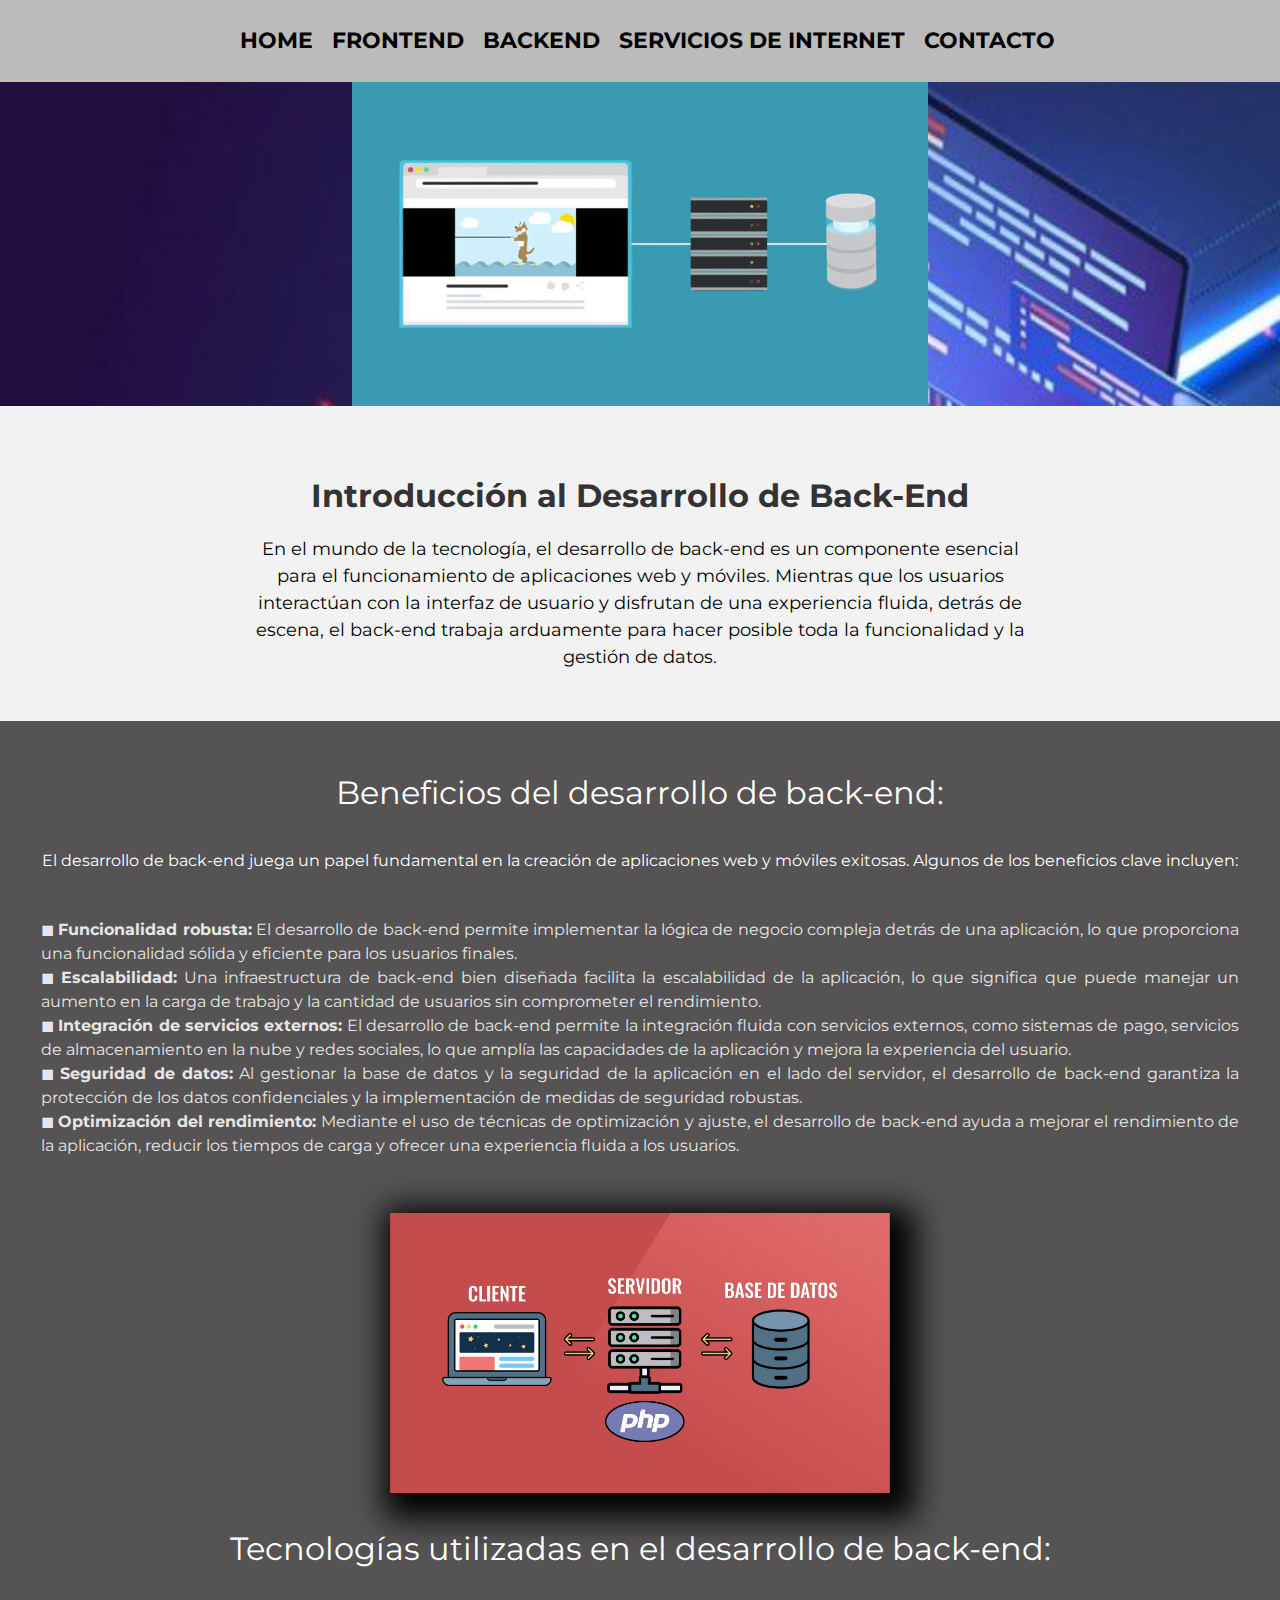
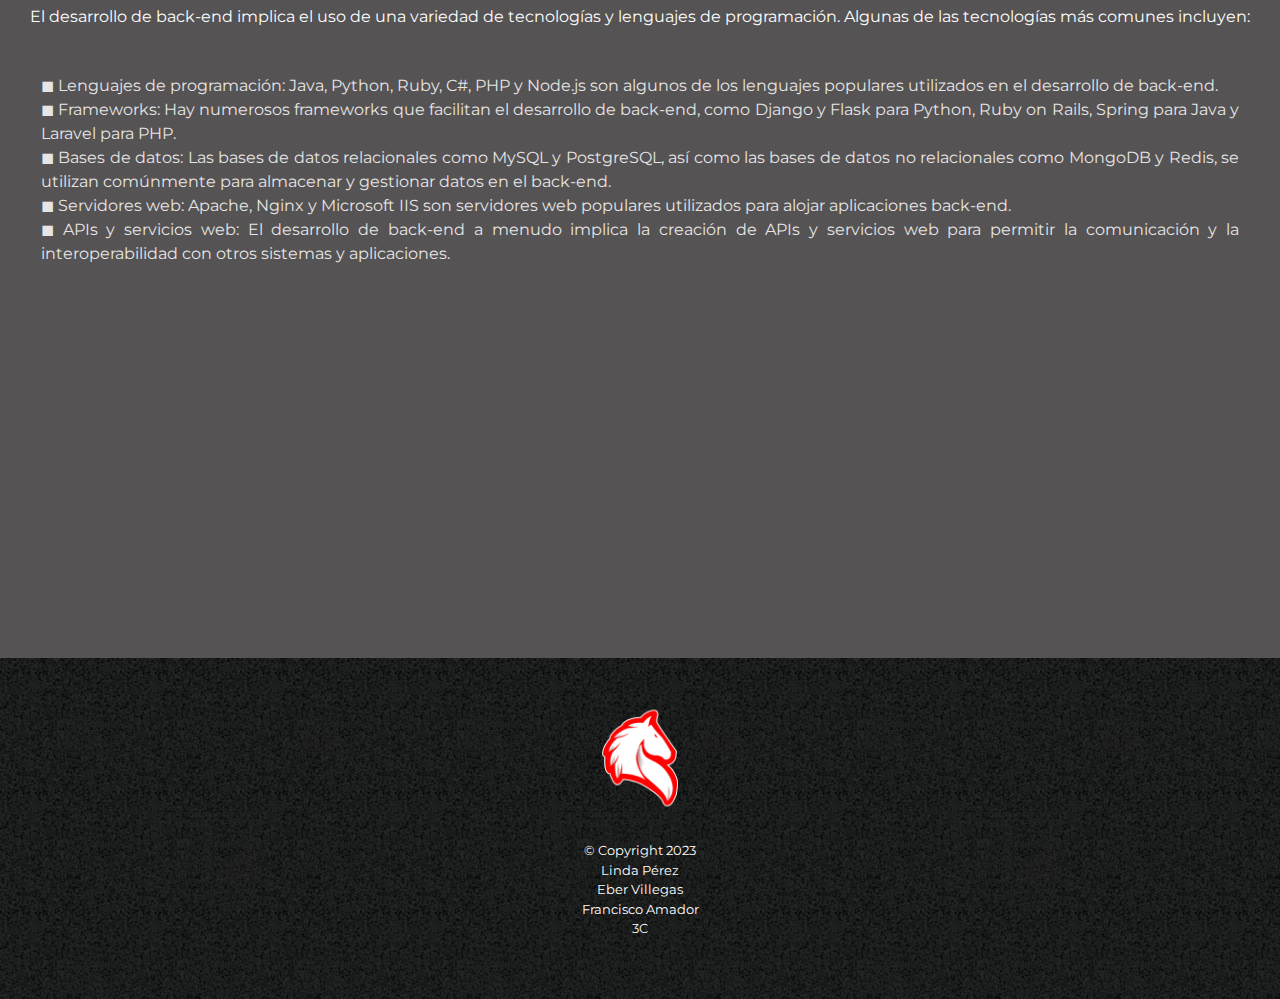
<file: backEnd.html>
<!DOCTYPE html>
<html lang="en">

<head>
    <meta charset="UTF-8">
    <meta http-equiv="X-UA-Compatible" content="IE=edge">
    <meta name="viewport" content="width=device-width, initial-scale=1.0">
    <link rel="stylesheet" href="reset.css">
    <link rel="stylesheet" href="styles.css">
    <link href="https://fonts.googleapis.com/css2?family=Montserrat:wght@300&display=swap" rel="stylesheet">
    <title>Front-End</title>
</head>

<body>
    <header>
        <div class="caja">
            <nav>
                <ul>
                    <li><a href="index.html">Home</a></li>
                    <li><a href="frontEnd.html">FrontEnd</a></li>
                    <li><a href="backEnd.html">BackEnd</a></li>
                    <li><a href="serviciosInternet.html">Servicios de Internet</a></li>
                    <li><a href="contacto.html">Contacto</a></li>
                </ul>
            </nav>
        </div>
    </header>
    <section>
        <div class="banner">
            <img class="banner" src="imagenes/backend-banner.gif" alt="Banner-BackEnd" width="45%">
        </div>
    </section>
    <section class="introduccion">
        <div class="bienvenida">
            <h1>Introducción al Desarrollo de Back-End</h1>
            <p>En el mundo de la tecnología, el desarrollo de back-end es un componente esencial para el funcionamiento
                de aplicaciones web y móviles. Mientras que los usuarios interactúan con la interfaz de usuario y
                disfrutan de una experiencia fluida, detrás de escena, el back-end trabaja arduamente para hacer posible
                toda la funcionalidad y la gestión de datos.</p>
        </div>
    </section>

    <section class="backend">

        <h3 class="titulo">Beneficios del desarrollo de back-end:</h3>
        <p>El desarrollo de back-end juega un papel fundamental en la creación de aplicaciones web y móviles exitosas.
            Algunos de los beneficios clave incluyen:</p>


        <div class="contenido-cuerpo">
            <ul class="lista-blanco">
                <li class="items"><strong>Funcionalidad robusta:</strong> El desarrollo de back-end permite implementar
                    la lógica de negocio compleja detrás de una aplicación, lo que proporciona una funcionalidad sólida
                    y eficiente para los usuarios finales.</li>
                <li class="items"><strong>Escalabilidad:</strong> Una infraestructura de back-end bien diseñada facilita
                    la escalabilidad de la aplicación, lo que significa que puede manejar un aumento en la carga de
                    trabajo y la cantidad de usuarios sin comprometer el rendimiento.</li>
                <li class="items"><strong>Integración de servicios externos:</strong> El desarrollo de back-end permite
                    la integración fluida con servicios externos, como sistemas de pago, servicios de almacenamiento en
                    la nube y redes sociales, lo que amplía las capacidades de la aplicación y mejora la experiencia del
                    usuario.</li>
                <li class="items"><strong>Seguridad de datos:</strong> Al gestionar la base de datos y la seguridad de
                    la aplicación en el lado del servidor, el desarrollo de back-end garantiza la protección de los
                    datos confidenciales y la implementación de medidas de seguridad robustas.</li>
                <li class="items"><strong>Optimización del rendimiento:</strong> Mediante el uso de técnicas de
                    optimización y ajuste, el desarrollo de back-end ayuda a mejorar el rendimiento de la aplicación,
                    reducir los tiempos de carga y ofrecer una experiencia fluida a los usuarios.</li>
            </ul>
        </div>
        <img class="imagen-backend" src="imagenes/backend.png">
        <h3 class="titulo">Tecnologías utilizadas en el desarrollo de back-end:</h3>
        <p>El desarrollo de back-end implica el uso de una variedad de tecnologías y lenguajes de programación. Algunas
            de las tecnologías más comunes incluyen:</p>


        <div class="contenido-cuerpo">
            <ul class="lista-blanco">
                <li class="items">Lenguajes de programación: Java, Python, Ruby, C#, PHP y Node.js son algunos de los
                    lenguajes populares utilizados en el desarrollo de back-end.</li>
                <li class="items">Frameworks: Hay numerosos frameworks que facilitan el desarrollo de back-end, como
                    Django y Flask para Python, Ruby on Rails, Spring para Java y Laravel para PHP.</li>
                <li class="items">Bases de datos: Las bases de datos relacionales como MySQL y PostgreSQL, así como las
                    bases de datos no relacionales como MongoDB y Redis, se utilizan comúnmente para almacenar y
                    gestionar datos en el back-end.</li>
                <li class="items">Servidores web: Apache, Nginx y Microsoft IIS son servidores web populares utilizados
                    para alojar aplicaciones back-end.</li>
                <li class="items">APIs y servicios web: El desarrollo de back-end a menudo implica la creación de APIs y
                    servicios web para permitir la comunicación y la interoperabilidad con otros sistemas y
                    aplicaciones.</li>
            </ul>
        </div>


        <div class="video">
            <iframe width="560" height="315" src="https://www.youtube.com/embed/ZTsi1e-VJIU"
                title="YouTube video player" frameborder="0"
                allow="accelerometer; autoplay; clipboard-write; encrypted-media; gyroscope; picture-in-picture; web-share"
                allowfullscreen></iframe>
        </div>

    </section>


    <footer>
        <img src="imagenes/logo3.png" alt="Logo" width="10%">
        <p class="copyright">&copy Copyright 2023 <br>Linda Pérez<br>Eber Villegas<br>Francisco Amador<br> 3C</p>
    </footer>
</body>

</html>
</file>
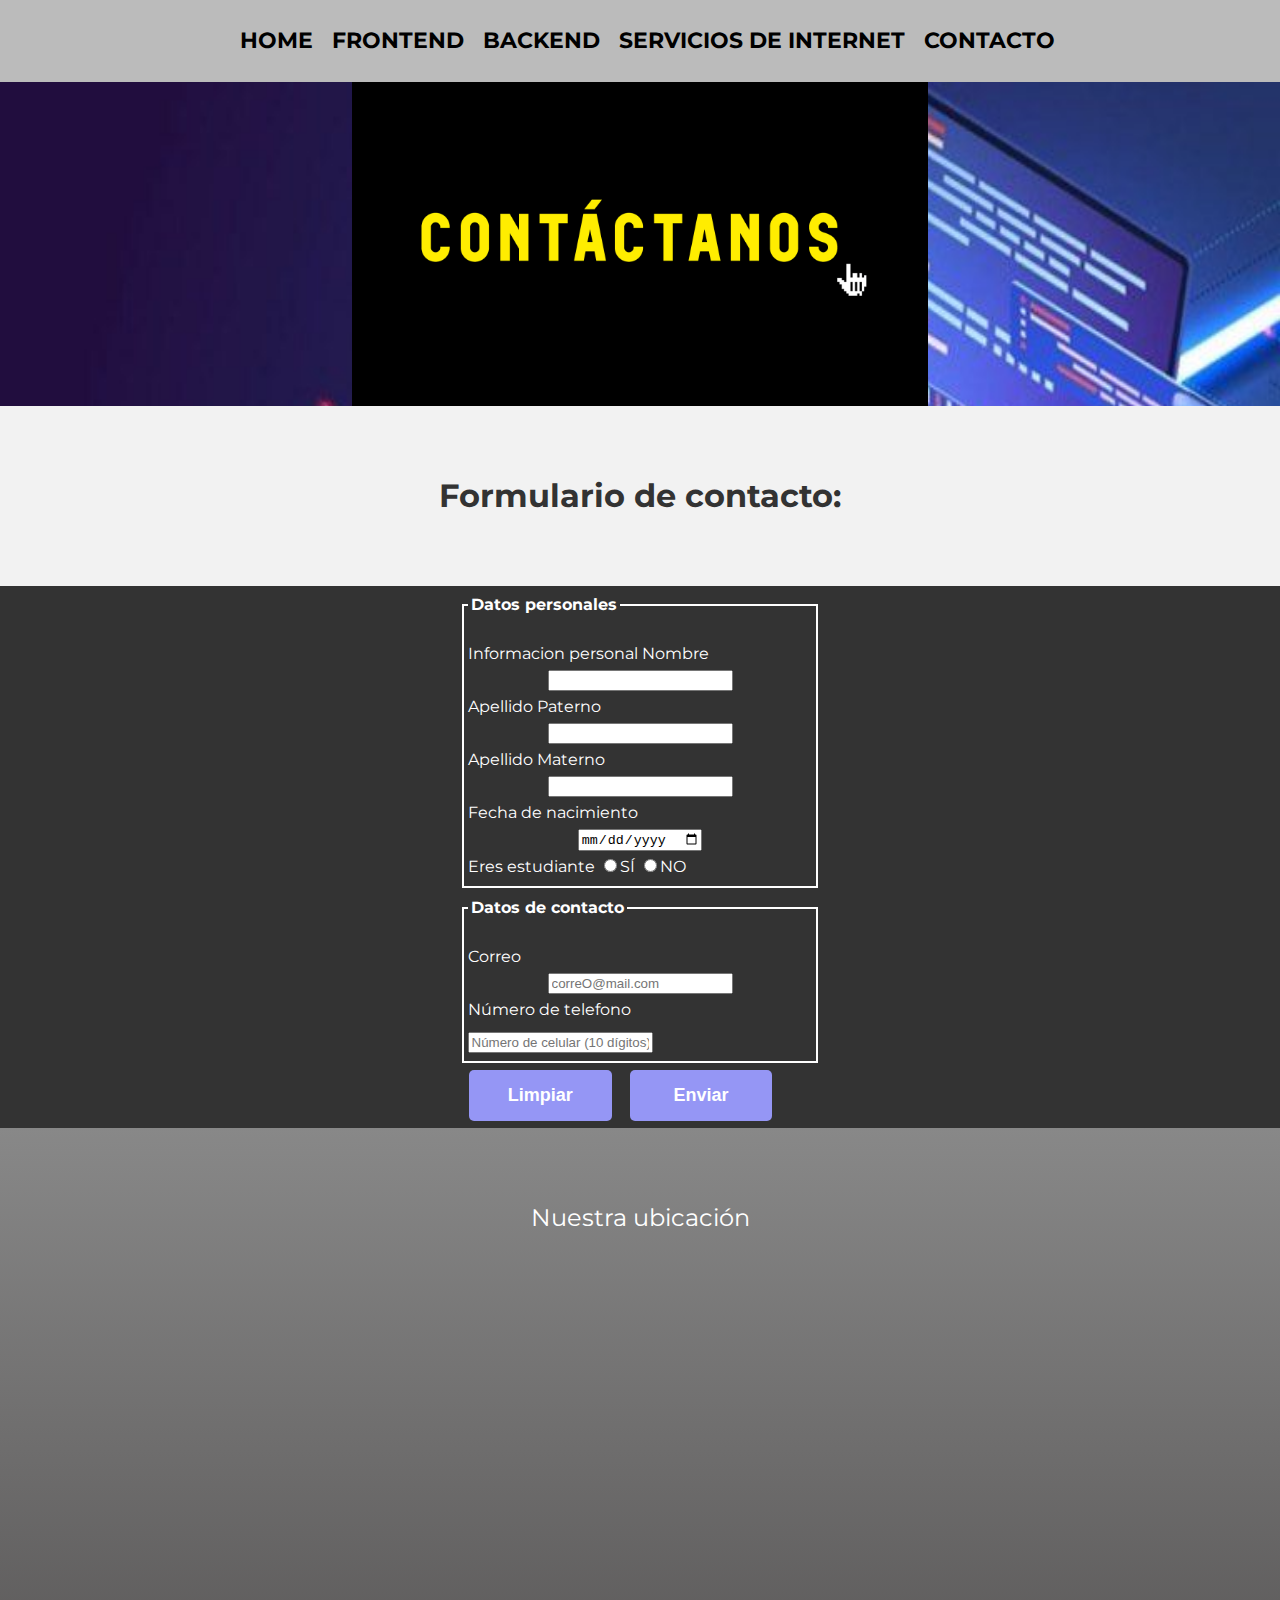
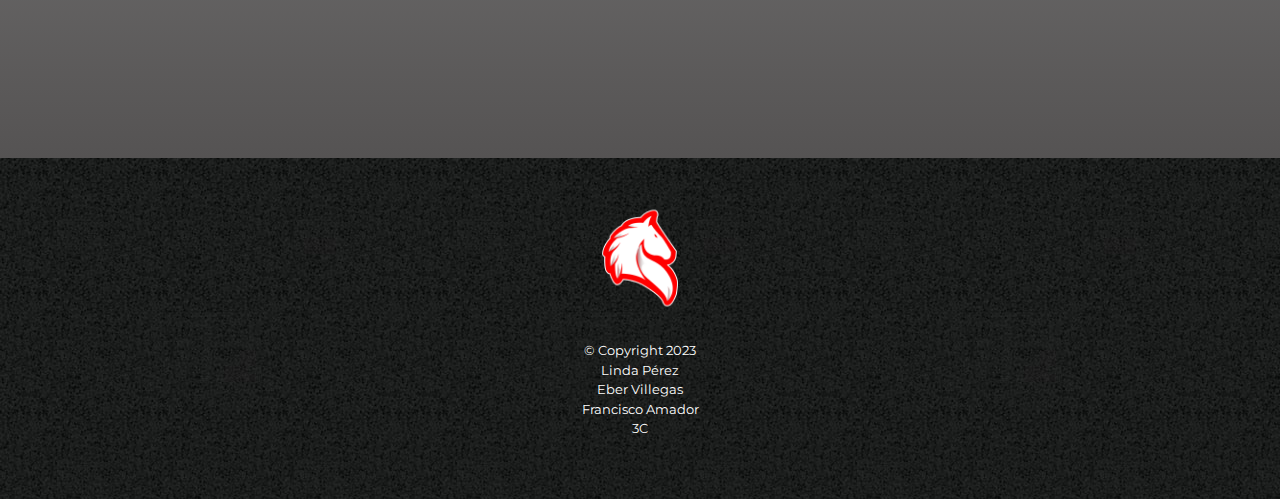
<file: contacto.html>
<!DOCTYPE html>
<html lang="en">

<head>
    <meta charset="UTF-8">
    <meta http-equiv="X-UA-Compatible" content="IE=edge">
    <meta name="viewport" content="width=device-width, initial-scale=1.0">
    <link rel="stylesheet" href="reset.css">
    <link rel="stylesheet" href="styles.css">
    <link href="https://fonts.googleapis.com/css2?family=Montserrat:wght@300&display=swap" rel="stylesheet">
    <title>Contacto</title>
</head>

<body>
    <header>
        <div class="caja">
            <nav>
                <ul>
                    <li><a href="index.html">Home</a></li>
                    <li><a href="frontEnd.html">FrontEnd</a></li>
                    <li><a href="backEnd.html">BackEnd</a></li>
                    <li><a href="serviciosInternet.html">Servicios de Internet</a></li>
                    <li><a href="contacto.html">Contacto</a></li>
                </ul>
            </nav>
        </div>
    </header>
    <section>
        <div class="banner">
            <img class="banner" src="imagenes/contacto.gif" alt="Banner-contacto" width="45%">
        </div>
    </section>
    <section class="introduccion">
        <div class="bienvenida">
            <h1>Formulario de contacto:</h1>
        </div>
    </section>
    <section class="formulario">
        <!--FORMULARIO-->
        <form id="Form1">

            <fieldset>
                <Legend>Datos personales </Legend>
                <label>Informacion personal </label>
                <label>Nombre </label>
                <input type="text" id="nombre" class="caja">

                <label>Apellido Paterno </label>
                <input type="text" id="app" class="caja">

                <label>Apellido Materno </label>
                <input type="text" id="apm" class="caja">

                <label>Fecha de nacimiento</label>
                <input type="date" id="fecha" class="caja">

                <label>Eres estudiante</label>
                <input type="radio" id="rsi" name="estu" value="SI">SÍ
                <input type="radio" id="rno" name="estu" value="NO">NO
            </fieldset>
            <fieldset>
                <legend>Datos de contacto</legend>
                <label>Correo </label>
                <input type="email" id="correo" class="caja" placeholder="correO@mail.com">

                <label>Número de telefono</label>
                <input type="text" pattern="[0-9]{10}" required placeholder="Número de celular (10 dígitos)">

            </fieldset>
            <button type="button" onclick="limpiar()" class="boton">Limpiar</button>
            <button type="button" onclick="validar()" class="boton">Enviar</button>


        </form>



        <script src="DomForm.js"></script>


    </section>
    <!--MAPA-->
    <section class="mapa">
        <h3 class="titulo2">Nuestra ubicación</h3>

        <div class="mapa-contenido">

            <iframe
                src="https://www.google.com/maps/embed?pb=!1m18!1m12!1m3!1d3771.1216823591676!2d-98.15452582603712!3d19.058386882142546!2m3!1f0!2f0!3f0!3m2!1i1024!2i768!4f13.1!3m3!1m2!1s0x85cfc1c9a30530ab%3A0xefd33e2f1a6ca5a2!2sUniversidad%20Tecnol%C3%B3gica%20de%20Puebla!5e0!3m2!1ses!2smx!4v1686895682571!5m2!1ses!2smx"
                width="600" height="450" style="border:0;" allowfullscreen="" loading="lazy"
                referrerpolicy="no-referrer-when-downgrade"></iframe>
    </section>

    <footer>
        <img src="imagenes/logo3.png" alt="Logo" width="10%">
        <p class="copyright">&copy Copyright 2023 <br>Linda Pérez<br>Eber Villegas<br>Francisco Amador<br> 3C</p>
    </footer>
</body>

</html>
</file>
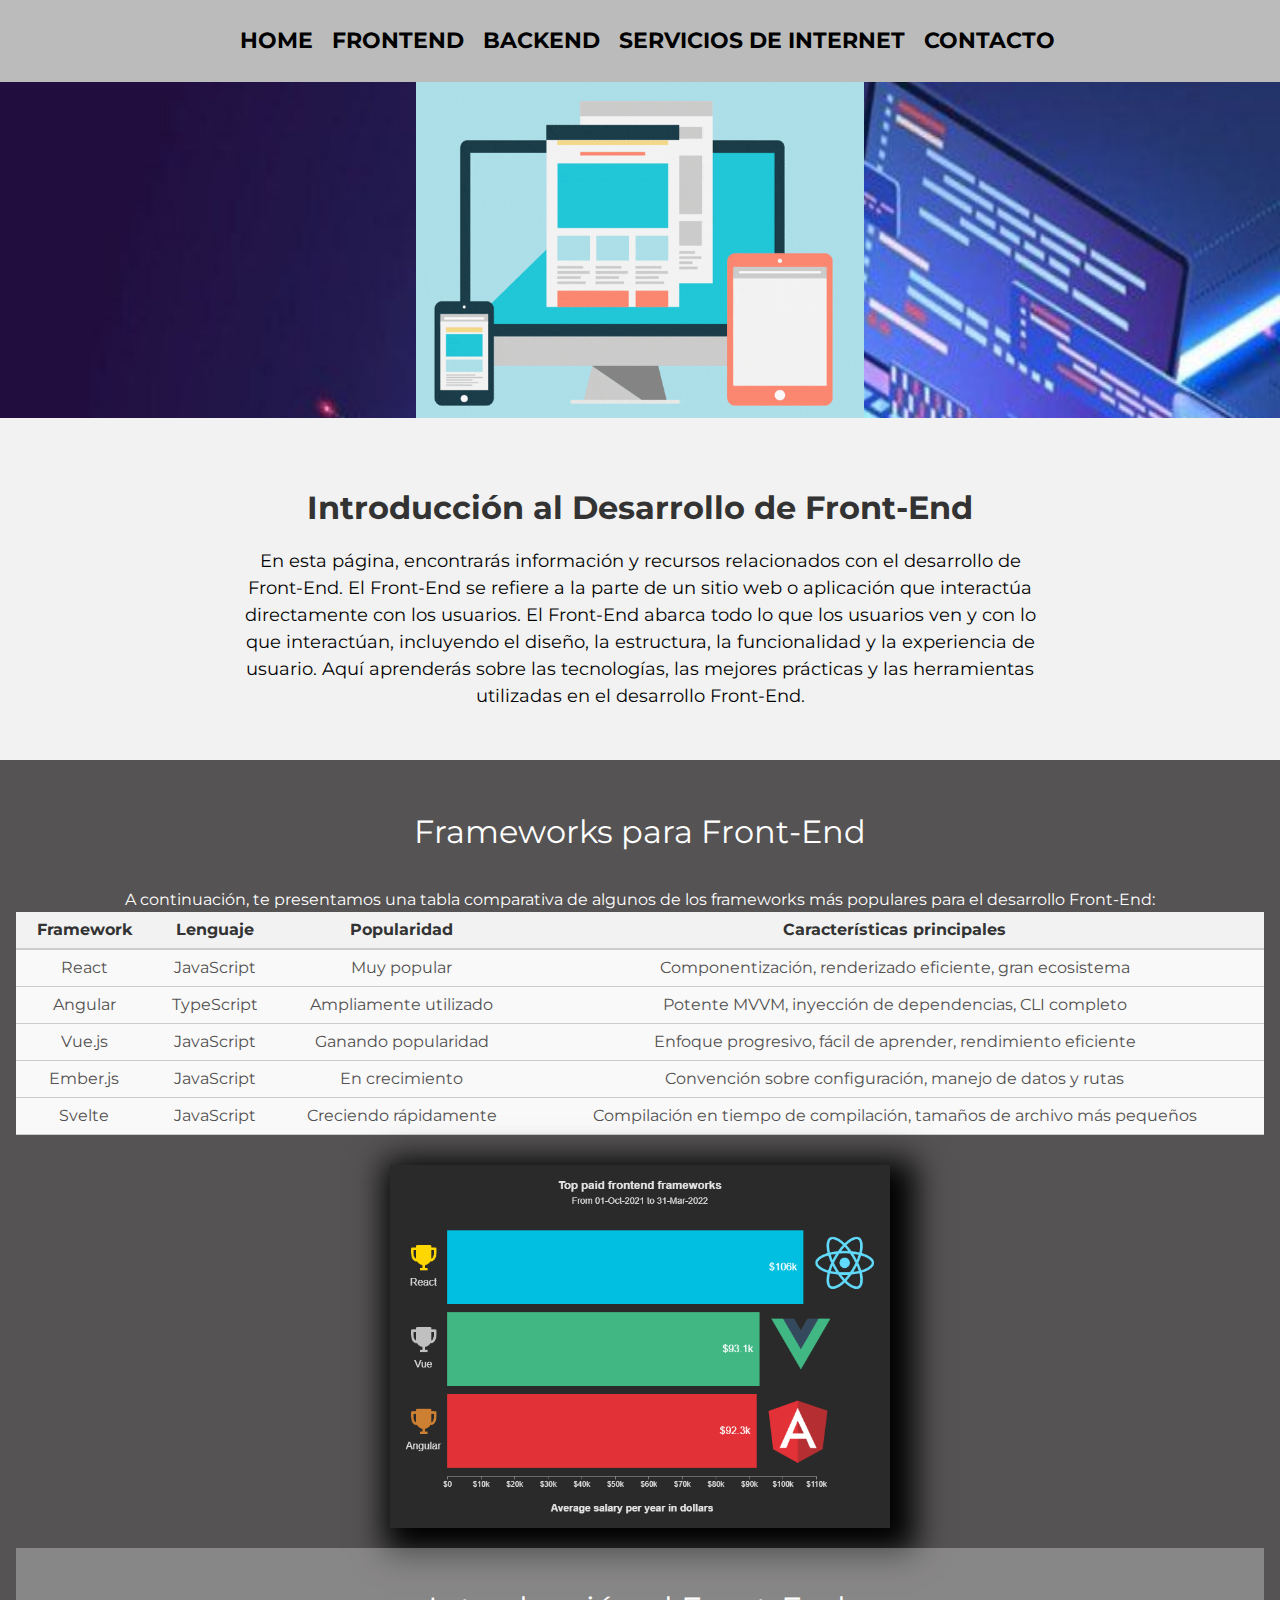
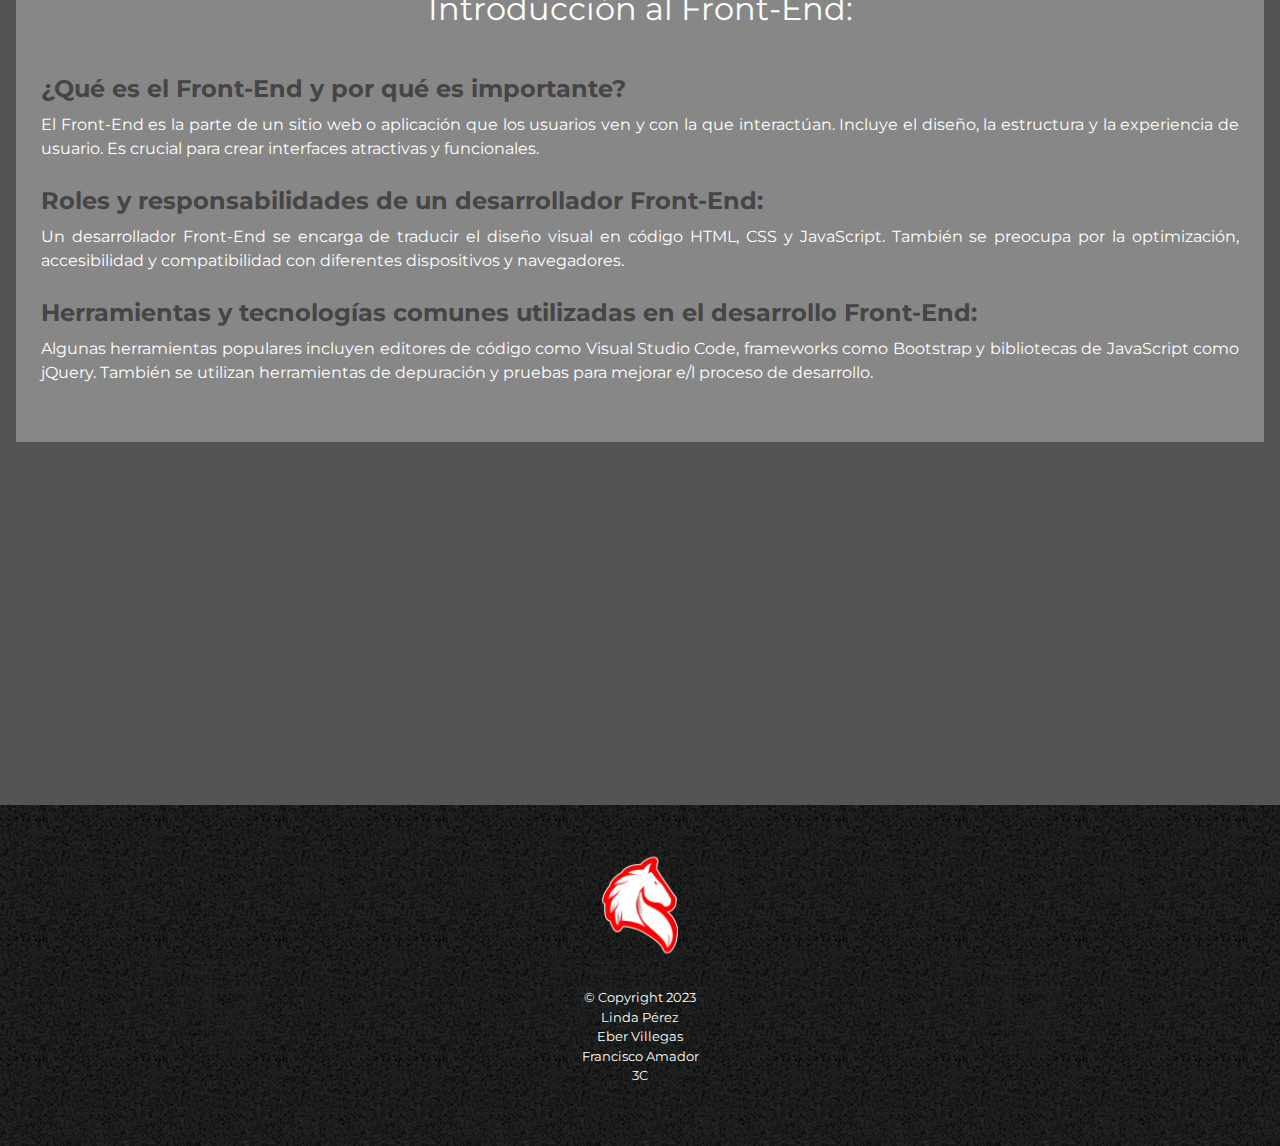
<file: frontEnd.html>
<!DOCTYPE html>
<html lang="en">

<head>
    <meta charset="UTF-8">
    <meta http-equiv="X-UA-Compatible" content="IE=edge">
    <meta name="viewport" content="width=device-width, initial-scale=1.0">
    <link rel="stylesheet" href="reset.css">
    <link rel="stylesheet" href="styles.css">
    <link href="https://fonts.googleapis.com/css2?family=Montserrat:wght@300&display=swap" rel="stylesheet">
    <title>Front-End</title>
</head>

<body>
    <header>
        <div class="caja">
            <nav>
                <ul>
                    <li><a href="index.html">Home</a></li>
                    <li><a href="frontEnd.html">FrontEnd</a></li>
                    <li><a href="backEnd.html">BackEnd</a></li>
                    <li><a href="serviciosInternet.html">Servicios de Internet</a></li>
                    <li><a href="contacto.html">Contacto</a></li>
                </ul>
            </nav>
        </div>
    </header>
    <section>
        <div class="banner">
            <img class="banner" src="imagenes/frontend-banner.gif" alt="Banner-FrontEnd" width="35%">
        </div>
    </section>
    <section class="introduccion">
        <div class="bienvenida">
            <h1>Introducción al Desarrollo de Front-End</h1>
            <p>En esta página, encontrarás información y recursos relacionados con el desarrollo de Front-End. El
                Front-End se refiere a la parte de un sitio web o aplicación que interactúa directamente con los
                usuarios.

                El Front-End abarca todo lo que los usuarios ven y con lo que interactúan, incluyendo el diseño, la
                estructura, la funcionalidad y la experiencia de usuario. Aquí aprenderás sobre las tecnologías, las
                mejores prácticas y las herramientas utilizadas en el desarrollo Front-End.</p>
        </div>
    </section>

    <section class="backend">

        <h3 class="titulo">Frameworks para Front-End</h3>
        <p>A continuación, te presentamos una tabla comparativa de algunos de los frameworks más populares para el
            desarrollo Front-End:</p>


        <div class="contenido-backend">
            <!--Tabla de frameworks-->
            <table>
                <thead>
                    <tr>
                        <th>Framework</th>
                        <th>Lenguaje</th>
                        <th>Popularidad</th>
                        <th>Características principales</th>
                    </tr>
                </thead>
                <tbody>
                    <tr>
                        <td>React</td>
                        <td>JavaScript</td>
                        <td>Muy popular</td>
                        <td>Componentización, renderizado eficiente, gran ecosistema</td>
                    </tr>
                    <tr>
                        <td>Angular</td>
                        <td>TypeScript</td>
                        <td>Ampliamente utilizado</td>
                        <td>Potente MVVM, inyección de dependencias, CLI completo</td>
                    </tr>
                    <tr>
                        <td>Vue.js</td>
                        <td>JavaScript</td>
                        <td>Ganando popularidad</td>
                        <td>Enfoque progresivo, fácil de aprender, rendimiento eficiente</td>
                    </tr>
                    <tr>
                        <td>Ember.js</td>
                        <td>JavaScript</td>
                        <td>En crecimiento</td>
                        <td>Convención sobre configuración, manejo de datos y rutas</td>
                    </tr>
                    <tr>
                        <td>Svelte</td>
                        <td>JavaScript</td>
                        <td>Creciendo rápidamente</td>
                        <td>Compilación en tiempo de compilación, tamaños de archivo más pequeños</td>
                    </tr>
                </tbody>

            </table>
        </div>
        <img class="imagen-frontend" src="imagenes/frontend-graficabarras.png" width="60%">
        <div class="contenido">
            <section class="contenido-frontend">
                <h3 class="titulo"> Introducción al Front-End:</h3>
                <h4>¿Qué es el Front-End y por qué es importante?</h4>
                <p>El Front-End es la parte de un sitio web o aplicación que los usuarios ven y con la que interactúan.
                    Incluye el diseño, la estructura y la experiencia de usuario. Es crucial para crear interfaces
                    atractivas y funcionales. <br>
                <h4>Roles y responsabilidades de un desarrollador Front-End:</h4>
                <p>Un desarrollador Front-End se encarga de traducir el diseño visual en código HTML, CSS y JavaScript.
                    También se preocupa por la optimización, accesibilidad y compatibilidad con diferentes dispositivos
                    y navegadores.</p>
                <h4>Herramientas y tecnologías comunes utilizadas en el desarrollo Front-End:</h4>
                <p>Algunas herramientas populares incluyen editores de código como Visual Studio Code, frameworks como
                    Bootstrap y bibliotecas de JavaScript como jQuery. También se utilizan herramientas de depuración y
                    pruebas para mejorar e/l proceso de desarrollo.</p>
                </p>
            </section>
        </div>




        <div class="contenido-backend">

        </div>


        <div class="video">
            <iframe width="560" height="315" src="https://www.youtube.com/embed/LAlceG2cY_w"
                title="YouTube video player" frameborder="0"
                allow="accelerometer; autoplay; clipboard-write; encrypted-media; gyroscope; picture-in-picture; web-share"
                allowfullscreen></iframe>
        </div>

    </section>


    <footer>
        <img src="imagenes/logo3.png" alt="Logo" width="10%">
        <p class="copyright">&copy Copyright 2023 <br>Linda Pérez<br>Eber Villegas<br>Francisco Amador<br> 3C</p>
    </footer>
</body>

</html>
</file>
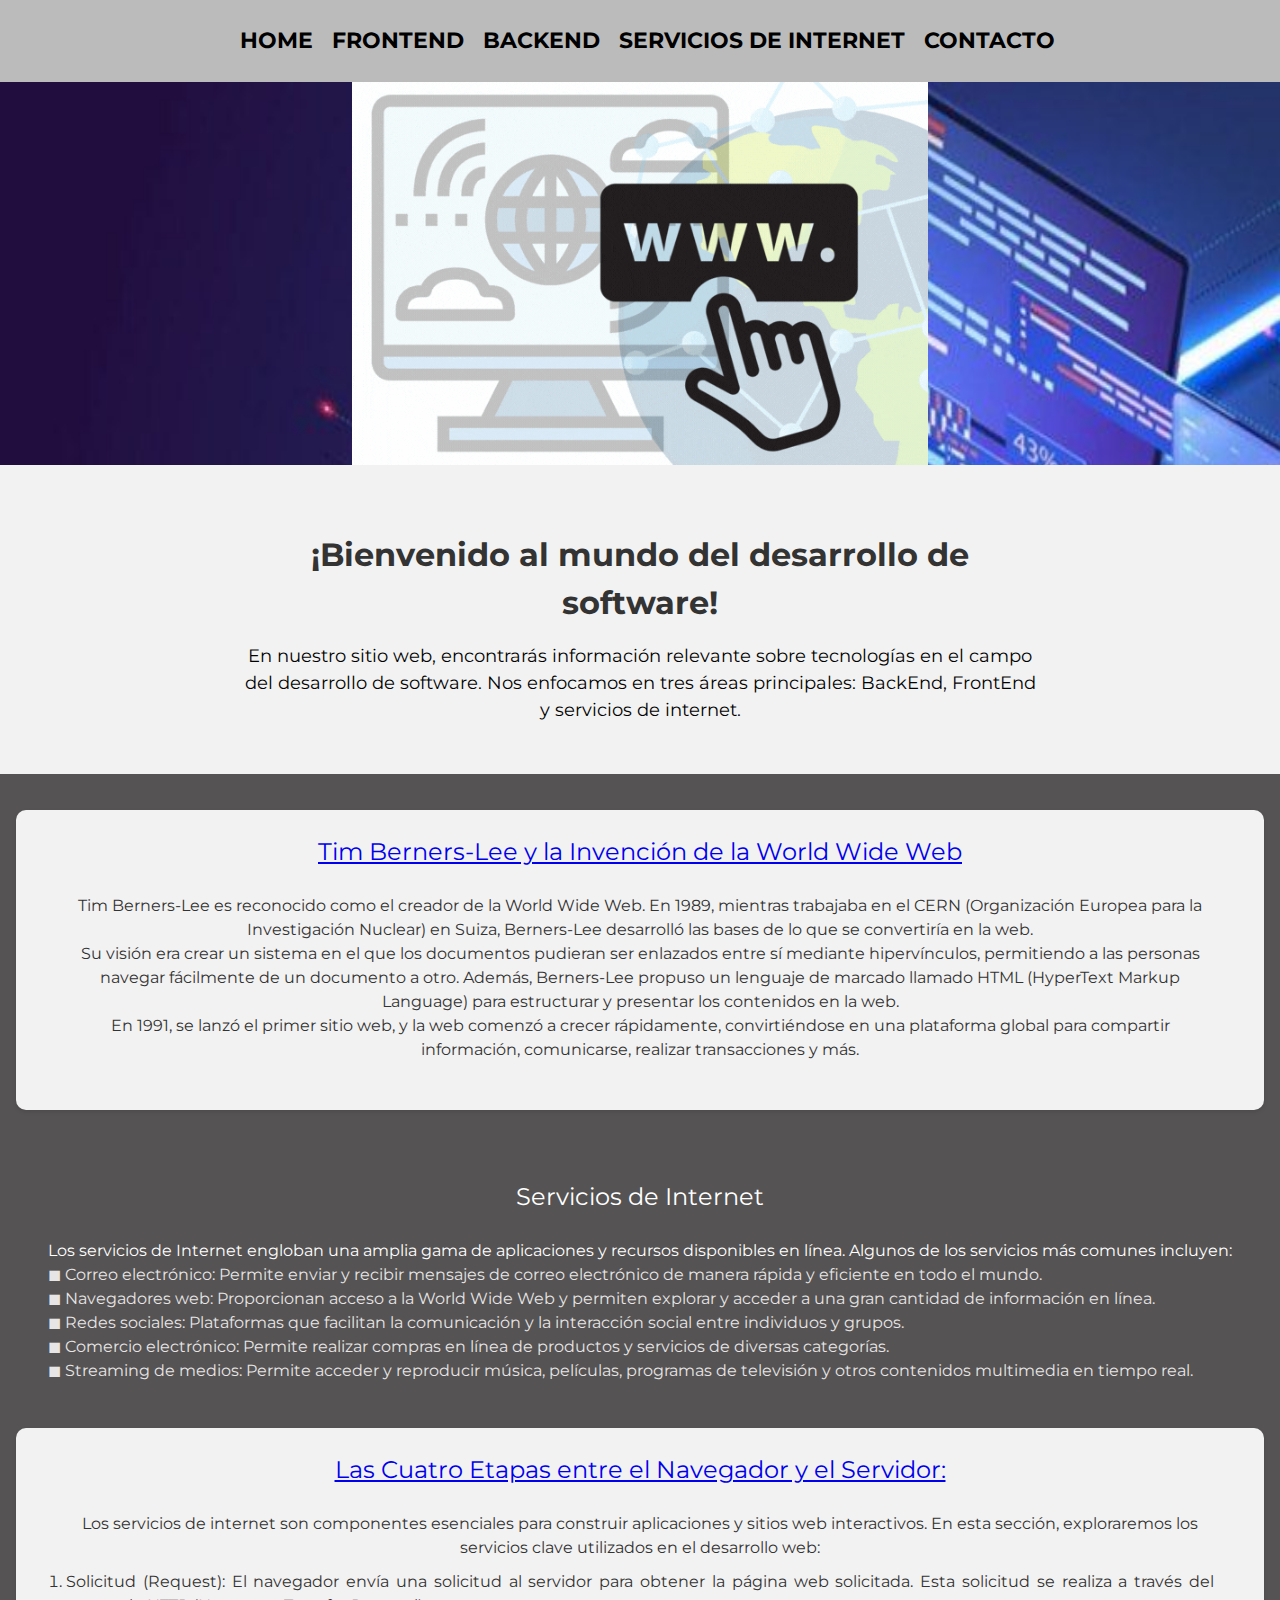
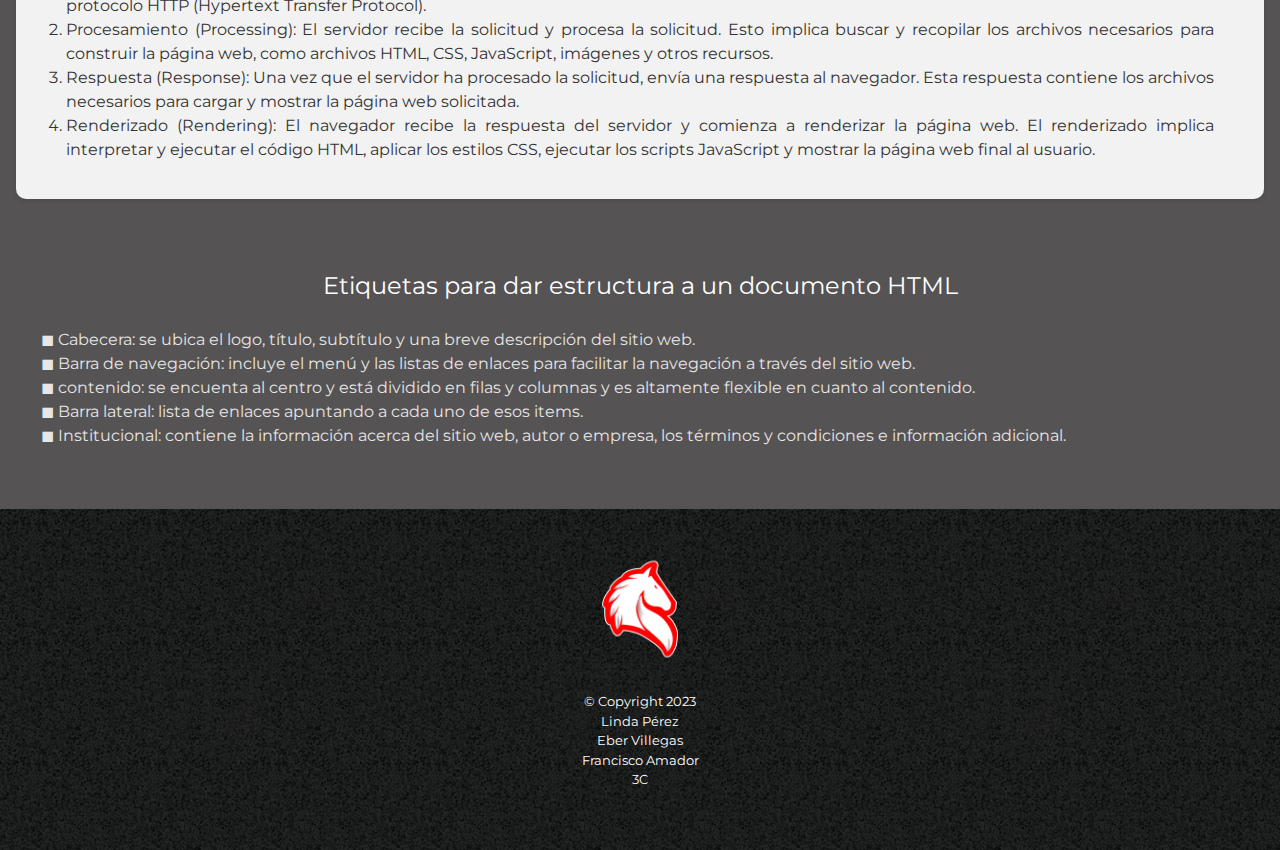
<file: serviciosInternet.html>
<!DOCTYPE html>
<html lang="en">

<head>
    <meta charset="UTF-8">
    <meta http-equiv="X-UA-Compatible" content="IE=edge">
    <meta name="viewport" content="width=device-width, initial-scale=1.0">
    <link rel="stylesheet" href="reset.css">
    <link rel="stylesheet" href="styles.css">
    <link href="https://fonts.googleapis.com/css2?family=Montserrat:wght@300&display=swap" rel="stylesheet">
    <title>Desarrollo De Software</title>
</head>

<body>
    <header>
        <div class="caja">
            <nav>
                <ul>
                    <li><a href="index.html">Home</a></li>
                    <li><a href="frontEnd.html">FrontEnd</a></li>
                    <li><a href="backEnd.html">BackEnd</a></li>
                    <li><a href="serviciosInternet.html">Servicios de Internet</a></li>
                    <li><a href="contacto.html">Contacto</a></li>
                </ul>
            </nav>
        </div>
    </header>
    <section>
        <div class="banner">
            <img class="banner" src="imagenes/internet.gif" alt="Banner-ServiciosDeInternet" width="45%">
        </div>
    </section>
    <section class="introduccion">
        <div class="bienvenida">
            <h1>¡Bienvenido al mundo del desarrollo de software!</h1>
            <p>En nuestro sitio web, encontrarás información relevante sobre tecnologías en el campo del desarrollo de
                software. Nos enfocamos en tres áreas principales: BackEnd, FrontEnd y servicios de internet.</p>
        </div>
    </section>
    <section class="backend">
        <div class="contenido">
            <div class="box2">
                <h2 class="titulo2"><a href="https://es.wikipedia.org/wiki/Tim_Berners-Lee">Tim Berners-Lee y la
                        Invención de la World Wide Web</a></h2>
                <p class="texto">
                    Tim Berners-Lee es reconocido como el creador de la World Wide Web. En 1989, mientras trabajaba en
                    el CERN (Organización Europea para la Investigación Nuclear) en Suiza, Berners-Lee desarrolló las
                    bases de lo que se convertiría en la web. <br>
                    Su visión era crear un sistema en el que los documentos pudieran ser enlazados entre sí mediante
                    hipervínculos, permitiendo a las personas navegar fácilmente de un documento a otro. Además,
                    Berners-Lee propuso un lenguaje de marcado llamado HTML (HyperText Markup Language) para estructurar
                    y presentar los contenidos en la web. <br>
                    En 1991, se lanzó el primer sitio web, y la web comenzó a crecer rápidamente, convirtiéndose en una
                    plataforma global para compartir información, comunicarse, realizar transacciones y más. <br>
                </p>
            </div>

            <div class="contenido-cuerpo">
                <h2 class="titulo2">Servicios de Internet</h2>
                <p>
                    Los servicios de Internet engloban una amplia gama de aplicaciones y recursos disponibles en línea.
                    Algunos de los servicios más comunes incluyen:
                </p>
                <ul class="lista-blanco">
                    <li class="items">Correo electrónico: Permite enviar y recibir mensajes de correo electrónico de
                        manera rápida y
                        eficiente en todo el mundo.</li>
                    <li class="items">Navegadores web: Proporcionan acceso a la World Wide Web y permiten explorar y
                        acceder a una
                        gran cantidad de información en línea.</li>
                    <li class="items">Redes sociales: Plataformas que facilitan la comunicación y la interacción social
                        entre
                        individuos y grupos.</li>
                    <li class="items">Comercio electrónico: Permite realizar compras en línea de productos y servicios
                        de diversas
                        categorías.</li>
                    <li class="items">Streaming de medios: Permite acceder y reproducir música, películas, programas de
                        televisión y
                        otros contenidos multimedia en tiempo real.</li>
                </ul>
            </div>

            <div class="box2">
                <h2 class="titulo2"><a href="https://blog.infranetworking.com/modelo-cliente-servidor/">Las Cuatro Etapas entre el Navegador y el Servidor:</a></h2>
                <p>
                    Los servicios de internet son componentes esenciales para construir aplicaciones y sitios web
                    interactivos. En esta sección, exploraremos los servicios clave utilizados en el desarrollo web:
                </p>
                <ol class="lista-backend">
                    <li>Solicitud (Request): El navegador envía una solicitud al servidor para obtener la página web
                        solicitada. Esta solicitud se realiza a través del protocolo HTTP (Hypertext Transfer Protocol).
                    </li>
                    <li>Procesamiento (Processing): El servidor recibe la solicitud y procesa la solicitud. Esto implica
                        buscar y recopilar los archivos necesarios para construir la página web, como archivos HTML,
                        CSS, JavaScript, imágenes y otros recursos.</li>
                    <li>Respuesta (Response): Una vez que el servidor ha procesado la solicitud, envía una respuesta al
                        navegador. Esta respuesta contiene los archivos necesarios para cargar y mostrar la página web
                        solicitada.</li>
                    <li>Renderizado (Rendering): El navegador recibe la respuesta del servidor y comienza a renderizar
                        la página web. El renderizado implica interpretar y ejecutar el código HTML, aplicar los estilos
                        CSS, ejecutar los scripts JavaScript y mostrar la página web final al usuario.</li>
                </ol>
            </div>
        </div>
        <div class="contenido-cuerpo">
            <h2 class="titulo2">Etiquetas para dar estructura a un documento HTML</h2>

            <ul class="lista-blanco">
                <li class="items">Cabecera: se ubica el logo, título, subtítulo y una breve descripción del sitio web.
                </li>
                <li class="items">Barra de navegación: incluye el menú y las listas de enlaces para facilitar la
                    navegación a través del sitio web.</li>
                <li class="items">contenido: se encuenta al centro y está dividido en filas y columnas y es altamente
                    flexible en cuanto al contenido.</li>
                <li class="items">Barra lateral: lista de enlaces apuntando a cada uno de esos items.</li>
                <li class="items">Institucional: contiene la información acerca del sitio web, autor o empresa, los
                    términos y condiciones e información adicional.</li>
            </ul>
        </div>
    </section>

    <footer>
        <img src="imagenes/logo3.png" alt="Logo" width="10%">
        <p class="copyright">&copy Copyright 2023 <br>Linda Pérez<br>Eber Villegas<br>Francisco Amador<br> 3C</p>
    </footer>
</body>

</html>
</file>
<file: styles.css>
body {
    font-family: 'Montserrat', sans-serif;
    background-image: url(imagenes/fondo.jpg);
    background-repeat: no-repeat;
    background-size: 100% 100%;
    background-attachment: fixed;
    color: #FFFFFF;
}

header {
    background-color: #BBBBBB;
    padding: 20px 0px;
}

.caja {
    display: flex;
    justify-content: flex-end;
    position: relative;
    margin: 0 auto;
}

nav {
    margin: 10px auto;
}

nav li {
    display: inline;
    margin: 0 0 0 15px;
}

nav a {
    text-transform: uppercase;
    color: #000000;
    font-weight: bold;
    font-size: 22px;
    text-decoration: none;
}

nav a:hover {
    color: #c78c19;
    text-decoration: underline;
}

.banner {
    display: flex;
    justify-content: center;
    align-items: center;
}

.banner-center {
    display: block;
    margin: auto;
}

/* Introcucción Index */
.introduccion {
    background-color: #f2f2f2;
    padding: 50px;
    text-align: center;
}

.bienvenida {
    max-width: 800px;
    margin: 0 auto;
}

.bienvenida h1 {
    font-size: 32px;
    color: #333;
    font-weight: bold;
}

.bienvenida p {
    font-size: 18px;
    color: #020202;
}

/* Contenido del index */
.contenido {
    padding: 1;
    text-align: center;
    display: flex;
    flex-wrap: wrap;
    justify-content: space-between;
    margin-top: 20px;
}

.box {
    width: calc(30% - 10px);
    padding: 20px;
    background-color: #f2f2f2;
    border-radius: 10px;
    margin-bottom: 20px;
    box-shadow: 0 2px 4px rgba(0, 0, 0, 0.1);
    animation: fadeIn 3s ease-in-out;
}

.box2 {
    width: calc(100% - 10px);
    background-color: #f2f2f2;
    border-radius: 10px;
    box-shadow: 0 2px 4px rgba(0, 0, 0, 0.1);
    animation: fadeIn 2s ease-in-out;
    padding-left: 4%;
    padding-right: 4%;
    padding-bottom: 3%;

}

@keyframes fadeIn {
    0% {
        opacity: 0;
        transform: translateY(20px);
    }

    100% {
        opacity: 1;
        transform: translateY(0);
    }
}

.contenido {
    margin: 10 px auto;
}

.box h2 {
    font-size: 24px;
    color: #272727;
    margin-bottom: 10px;
}

.box p {
    font-size: 16px;
    color: #333333;
    margin-bottom: 10px;
    line-height: 1.5em;
}

.box2 p {
    font-size: 16px;
    color: #333333;
    margin-bottom: 10px;
    line-height: 1.5em;
}

.box ul {
    list-style-type: disc;
    margin-left: 22px;
    margin-bottom: 10px;
}

.box li {
    font-size: 16px;
    color: #333333;
    margin-bottom: 5px;
    line-height: 1.5em;
}

/* Página BackEnd */
h1 {
    margin: .5em;
    line-height: 1.5em;
}

.titulo {
    margin: 1em;
    text-align: center;
    font-size: 2em;
    clear: left;
    line-height: 1.5em;
}

.titulo2 {
    margin: 1em;
    text-align: center;
    font-size: 1.5em;
    clear: left;
    line-height: 1.5em;
}

p {
    text-align: center;
    line-height: 1.5em;
}

.backend {
    padding: 1em;
    background-color: #555353;
}

.contenido-cuerpo {
    margin: 20px auto;
    padding: 2%;
}

.lista-backend {
    text-align: justify;
    width: 100%;
    display: inline-block;
    vertical-align: top;
    line-height: 1.5em;
    color: #333;
}

.lista-blanco {
    text-align: justify;
    width: 100%;
    display: inline-block;
    vertical-align: top;
    line-height: 1.5em;
    color: #e7e5e5;
}

ol {
    list-style-type: decimal;
}

.items {
    line-height: 1.5;
}

.items:before {
    content: "◼︎ ";
}

.items strong {
    font-weight: bold;
}

.imagen-backend {
    margin-top: 30px;
    width: 40%;
    box-shadow: 10px 10px 30px 15px #000000;
    display: block;
    margin-left: auto;
    margin-right: auto;
}

.imagen-backend:hover {
    opacity: .3;
    transition: 400ms;
}

.video {
    display: flex;
    justify-content: center;
    align-items: center;
    max-width: 100%;
    height: auto;
    margin: 1em auto;
}

/* Fin con página BackEnt */

/* Inicio Footer */

footer {
    text-align: center;
    background: url(imagenes/bg.jpg);
    padding: 40px;
}

.copyright {
    color: #FFFFFF;
    font-size: 13px;
    margin: 20px;
}

/* Fin Footer*/
/*Inicio página Front-End*/
/* Estilos para la tabla */
table {
    width: 100%;
    border-collapse: collapse;
    margin-bottom: 20px;
}

/* Estilos para las celdas del encabezado */
th {
    background-color: #f2f2f2;
    color: #333;
    font-weight: bold;
    padding: 10px;
    text-align: center;
    border-bottom: 2px solid #ccc;
}

/* Estilos para las celdas de datos */
td {
    padding: 10px;
    color: #525050;
    text-align: center;
    border-bottom: 1px solid #ccc;
}

tr {
    background-color: #f9f9f9;
}

/* Estilos para el hover en las filas */
tr:hover {
    background-color: #a8a4a4;
}

/* Estilos para la última celda de cada fila */
td:last-child {
    text-align: center;
}

.contenido-frontend {
    background-color: rgba(255, 255, 255, 0.3);
    max-width: 100%;
    padding: 2%;
}

.contenido-frontend h3 {
    font-size: 2em;
    margin-top: 1%;
}

.contenido-frontend h4 {
    text-align: justify;
    color: #464545;
    font-weight: bold;
    font-size: 1.5em;
    padding-top: .5em;
    padding-bottom: .5em;
}

.contenido-frontend p {
    text-align: justify;
    padding-bottom: 1em;
}

.imagen-frontend {
    margin-top: 30px;
    width: 40%;
    box-shadow: 10px 10px 30px 15px #000000;
    display: block;
    margin-left: auto;
    margin-right: auto;
}

/*Fin página Front-End*/
/*inicio contacto*/
.formulario {
    background: #333333;
    width: 100%;
    margin: 0 auto;
    display: flex;
    justify-content: center;
    align-items: center;
    line-height: 2em;
}

.mapa {
    padding: 3em 0;
    background: linear-gradient(#888888, #555353);
}

.mapa p {
    margin: 0 0 2em;
    text-align: center;
}

.mapa-contenido {
    width: 100%;
    margin: 0 auto;
    display: flex;
    justify-content: center;
    align-items: center;
}

fieldset {
    border: 2px solid #ffffff;
    padding: 1%;
    margin: 0;
}

legend {
    display: block;
    padding: 1%;
    margin-bottom: 10px;
    font-weight: bold;
}

.boton {
    width: 40%;
    padding: 15px 0;
    font-size: 18px;
    font-weight: bold;
    color: white;
    background-color: rgb(149, 150, 245);
    border: none;
    border-radius: 5px;
    transition: 400ms all;
    margin: 2%;
    /*transition: 1s background;*/
    /*transition: 1s font-size;*/
}

.boton:hover {
    /*font-size: 20px;*/
    background-color: rgb(63, 43, 117);
    transform: scale(1.2)
        /*rotate(5deg)*/
    ;
    /*transform: rotate(10deg);*/
}

/*fin contacto*/

/* Estilos para pantallas de hasta 480px de ancho (para hacer responsiva la página) */
@media (max-width: 480px) {
    .caja {
        justify-content: center;

    }

    nav {
        margin: 10px auto;
    }

    nav li {
        display: block;
        margin: 5px 0;
    }

    .banner {
        margin: 0 auto;
    }

    .introduccion {
        padding: 20px;
    }

    .bienvenida {
        max-width: 400px;
    }

    .bienvenida h1 {
        font-size: 20px;
    }

    .bienvenida p {
        font-size: 14px;
    }

    .contenido {
        flex-direction: column;
        align-items: center;
    }

    .box {
        width: 100%;
        margin: 2%;
        box-sizing: border-box;
    }

    .video {
        width: 100%;
    }

    .imagen-backend {
        max-width: 100%;
    }
}
</file>
